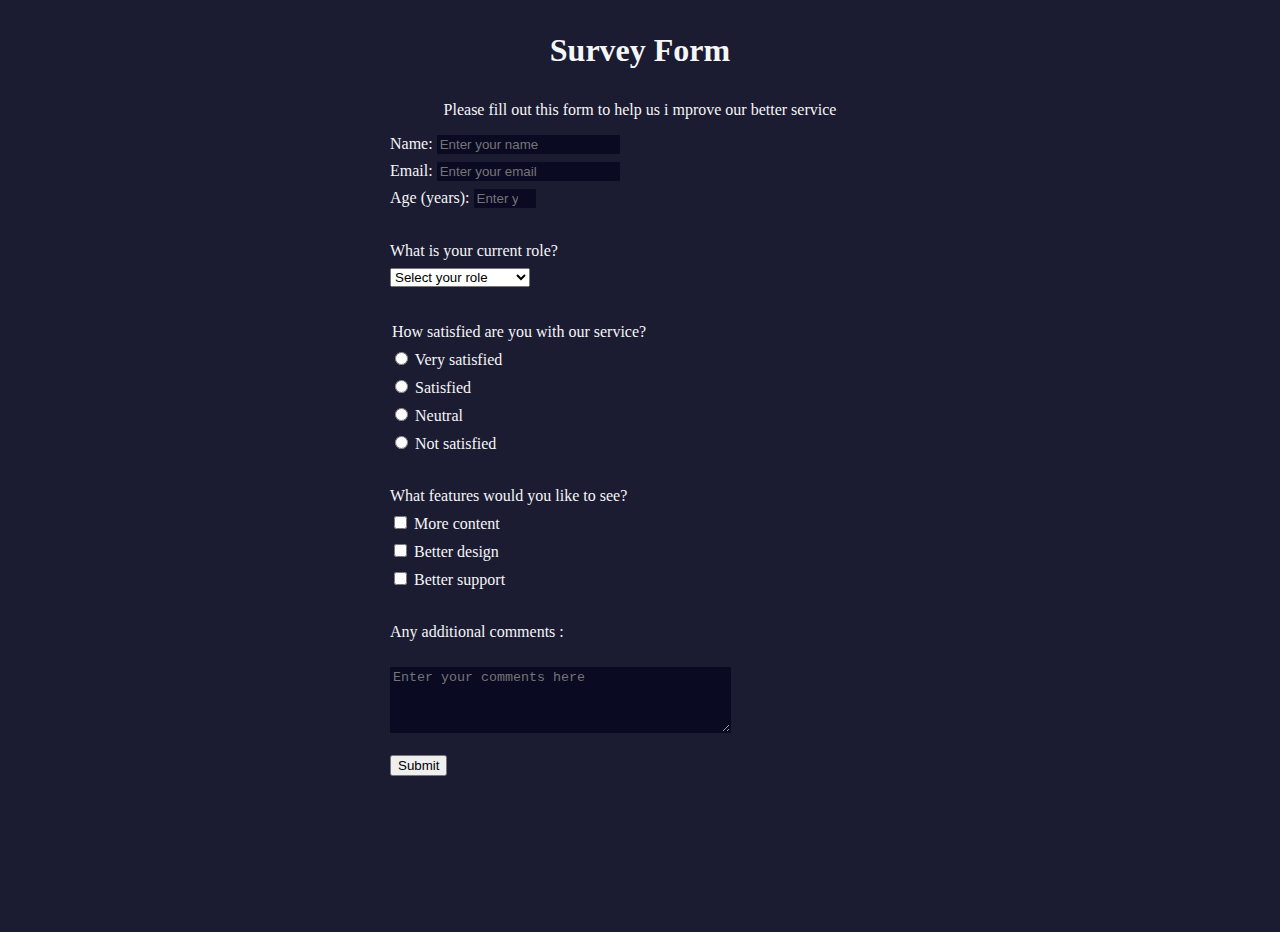
<file: index.html>
<!DOCTYPE html>
<html lang="en">

<head>
  <meta charset="UTF-8">
  <meta name="viewport" content="width=device-width, initial-scale=1.0">
  <title>Survey Form</title>
  <link rel="stylesheet" href="styles.css" />
</head>

<body>
  <h1 id="title">Survey Form</h1>
  <p id="description">Please fill out this form to help us i mprove our better service</p>
  <form id="survey-form" method="post" action='https://survey-demo.freecodecamp.org'>

    <div>
      <label id="name-label" for="name"> Name: <input id="name" name="name" type="text" placeholder="Enter your name"
          required></label>
    </div>

    <div>
      <label id="email-label" for="email"> Email: <input id="email" name="email" type="email"
          placeholder="Enter your email" required></label>
    </div>

    <div>
      <label id="number-label" for="age">Age (years): <input id="number" type="number" name="age" min="13" max="120"
          placeholder="Enter your age" required></label>
    </div>
    <br>
    <div>
      <label for="dropdown">What is your current role?</label>

      <select id="dropdown" required>
        <option value="" disabled selected>Select your role</option>
        <option value="student">Student</option>

        <option value="full-time">Full-time Employee</option>
        <option value="part-time">Part-time Employee</option>
        <option value="other">Other</option>
      </select>
    </div>
    <br>
    <br>
    <div>
      <legend>How satisfied are you with our service?</legend>
      <label>

        <input type="radio" name="satisfaction" value="very satisfied"> Very satisfied
      </label>
      <label>
        <input type="radio" name="satisfaction" value="satisfied"> Satisfied
      </label>
      <label>
        <input type="radio" name="satisfaction" value="neutral"> Neutral
      </label>
      <label>
        <input type="radio" name="satisfaction" value="not satisfied"> Not satisfied
      </label>
    </div>
    <br>

    <div>
      <label>What features would you like to see?</label>
      <input type="checkbox" name="features" value="more content"> More content
      </label>
      <label>
        <input type="checkbox" name="features" value="better design"> Better design</label>
      <label>
        <input type="checkbox" name="features" value="better support"> Better support
      </label>
    </div>
    <br>

    <div>
      <label for="comment">Any additional comments :</label>
      <br>
      <textarea id="comments" rows="4" cols="40" placeholder="Enter your comments here"></textarea>
    </div>
    <br>

    <div>
      <button id="submit" type="submit" value="Submit">Submit </button>
  </form>
</body>

</html>
</file>
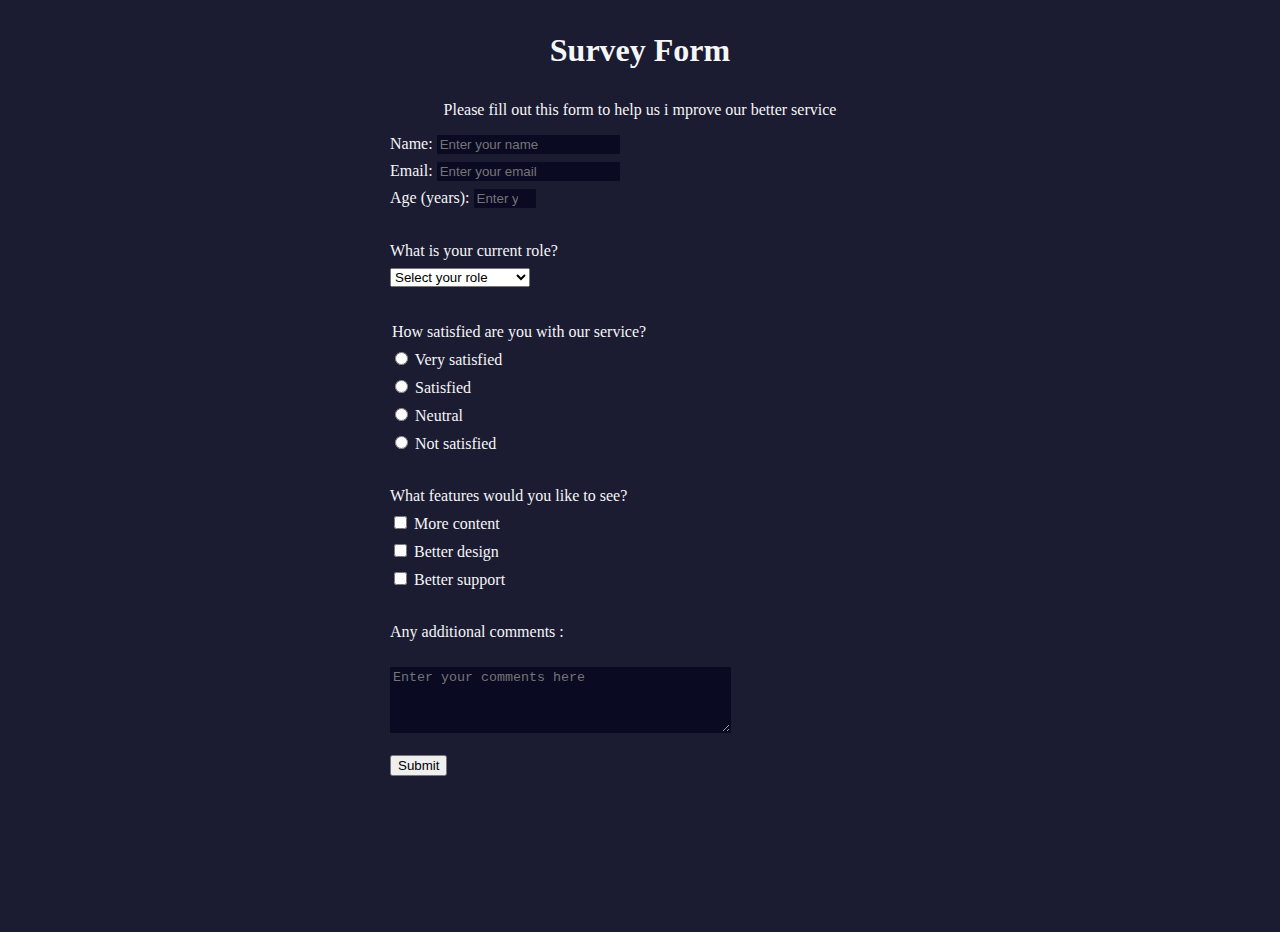
<file: survey_form.html>
<!DOCTYPE html>
<html lang="en">

<head>
  <meta charset="UTF-8">
  <meta name="viewport" content="width=device-width, initial-scale=1.0">
  <title>Survey Form</title>
  <link rel="stylesheet" href="survey_form.css" />
</head>

<body>
  <h1 id="title">Survey Form</h1>
  <p id="description">Please fill out this form to help us i mprove our better service</p>
  <form id="survey-form" method="post" action='https://survey-demo.freecodecamp.org'>

    <div>
      <label id="name-label" for="name"> Name: <input id="name" name="name" type="text" placeholder="Enter your name"
          required></label>
    </div>

    <div>
      <label id="email-label" for="email"> Email: <input id="email" name="email" type="email"
          placeholder="Enter your email" required></label>
    </div>

    <div>
      <label id="number-label" for="age">Age (years): <input id="number" type="number" name="age" min="13" max="120"
          placeholder="Enter your age" required></label>
    </div>
    <br>
    <div>
      <label for="dropdown">What is your current role?</label>

      <select id="dropdown" required>
        <option value="" disabled selected>Select your role</option>
        <option value="student">Student</option>

        <option value="full-time">Full-time Employee</option>
        <option value="part-time">Part-time Employee</option>
        <option value="other">Other</option>
      </select>
    </div>
    <br>
    <br>
    <div>
      <legend>How satisfied are you with our service?</legend>
      <label>

        <input type="radio" name="satisfaction" value="very satisfied"> Very satisfied
      </label>
      <label>
        <input type="radio" name="satisfaction" value="satisfied"> Satisfied
      </label>
      <label>
        <input type="radio" name="satisfaction" value="neutral"> Neutral
      </label>
      <label>
        <input type="radio" name="satisfaction" value="not satisfied"> Not satisfied
      </label>
    </div>
    <br>

    <div>
      <label>What features would you like to see?</label>
      <input type="checkbox" name="features" value="more content"> More content
      </label>
      <label>
        <input type="checkbox" name="features" value="better design"> Better design</label>
      <label>
        <input type="checkbox" name="features" value="better support"> Better support
      </label>
    </div>
    <br>

    <div>
      <label for="comment">Any additional comments :</label>
      <br>
      <textarea id="comments" rows="4" cols="40" placeholder="Enter your comments here"></textarea>
    </div>
    <br>

    <div>
      <button id="submit" type="submit" value="Submit">Submit </button>
  </form>
</body>

</html>
</file>
<file: styles.css>
body {
    width: 100%;
    height: 100vh;
    margin: 0;
    background-color: #1b1b32;
    color: #f5f6f7;
    font-family: Tahoma;
    font-size: 16px;
  }
  
  h1, p {
    margin: 1em auto;
    text-align: center;
  }
  form {
    width: 60vw;
    max-width: 500px;
    min-width: 300px;
    margin: 0 auto;
    padding-bottom: 2em;
  }
  label {
    display: block;
    margin: 0.5rem 0;
  }
  
  
  input, textarea {
    background-color: #0a0a23;
    border: 1px solid #0a0a23;
    color: #ffffff;
  }
  
  .inline {
    width: unset;
    margin: 0 0.5em 0 0;
    vertical-align: middle;
  }
  
  input[type="submit"] {
    display: block;
    width: 60%;
    margin: 1em auto;
    height: 2em;
    font-size: 1.1rem;
    background-color: #3b3b4f;
    border-color: white;
    min-width: 300px;
  }
  
  input[type="file"] {
    padding: 1px 2px;
  }
</file>
<file: survey_form.css>
body {
    width: 100%;
    height: 100vh;
    margin: 0;
    background-color: #1b1b32;
    color: #f5f6f7;
    font-family: Tahoma;
    font-size: 16px;
  }
  
  h1, p {
    margin: 1em auto;
    text-align: center;
  }
  form {
    width: 60vw;
    max-width: 500px;
    min-width: 300px;
    margin: 0 auto;
    padding-bottom: 2em;
  }
  label {
    display: block;
    margin: 0.5rem 0;
  }
  
  
  input, textarea {
    background-color: #0a0a23;
    border: 1px solid #0a0a23;
    color: #ffffff;
  }
  
  .inline {
    width: unset;
    margin: 0 0.5em 0 0;
    vertical-align: middle;
  }
  
  input[type="submit"] {
    display: block;
    width: 60%;
    margin: 1em auto;
    height: 2em;
    font-size: 1.1rem;
    background-color: #3b3b4f;
    border-color: white;
    min-width: 300px;
  }
  
  input[type="file"] {
    padding: 1px 2px;
  }
</file>
